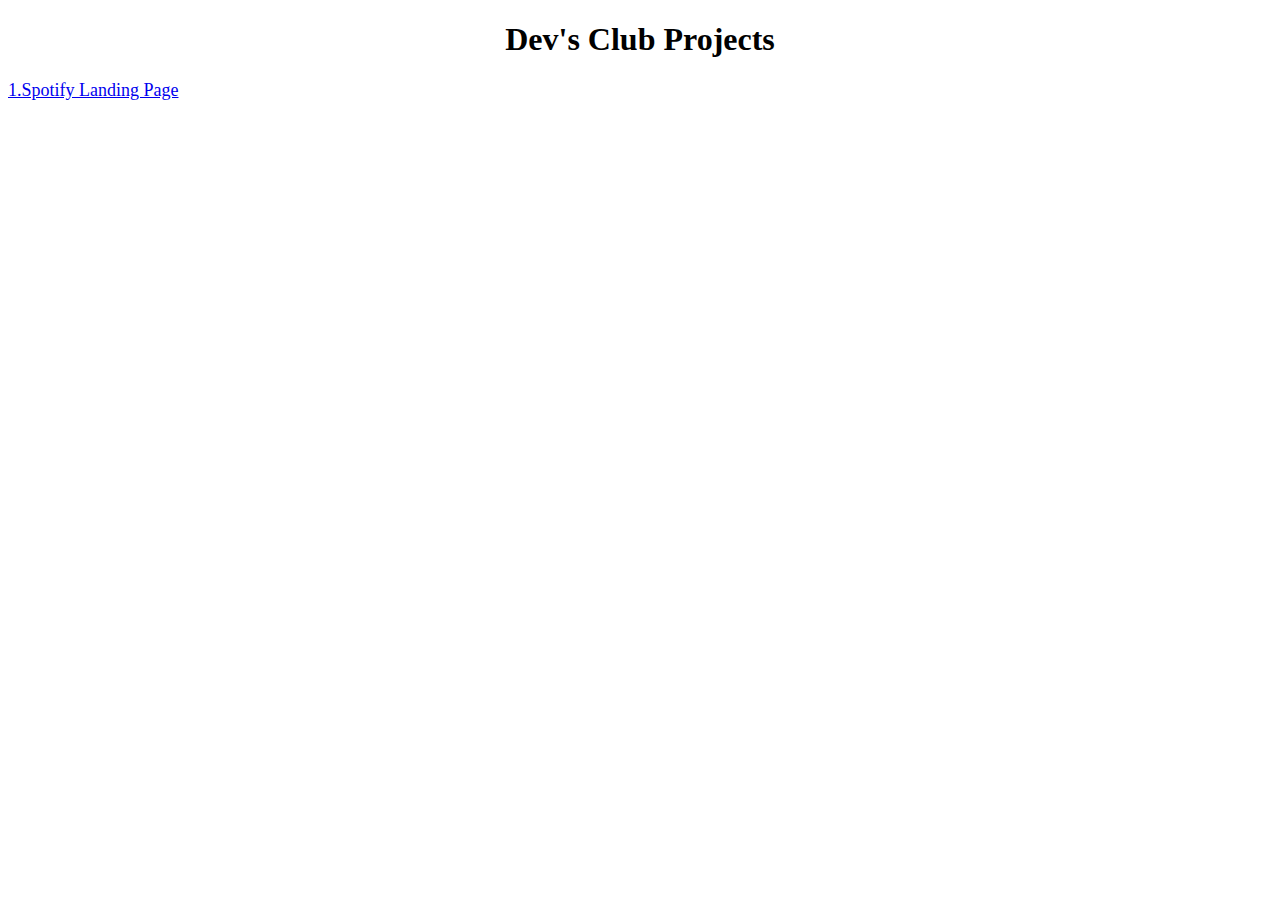
<file: index.html>
<!DOCTYPE html>
<html lang="en">
<head>
    <meta charset="UTF-8">
    <meta http-equiv="X-UA-Compatible" content="IE=edge">
    <meta name="viewport" content="width=device-width, initial-scale=1.0">
    <title>Devs Club Projects</title>
</head>
<body>
    <h1><center>Dev's Club Projects</center></h1>
    <p><a href="./spotify-landing-page/index.html" style="font-size: large;">1.Spotify Landing Page</a></p>
</body>
</html>
</file>
